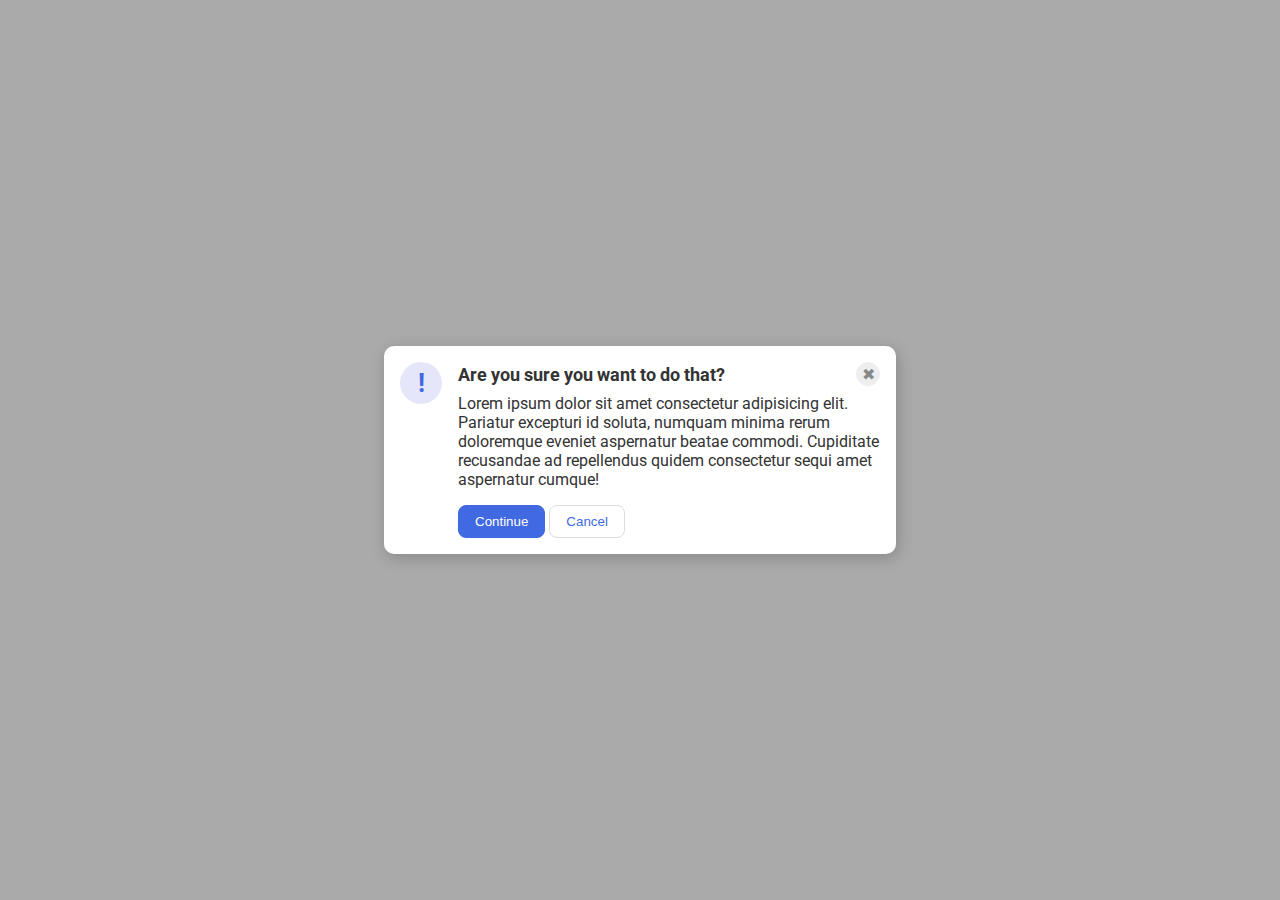
<file: flex/05-flex-modal/index.html>
<!DOCTYPE html>
<html lang="en">
  <head>
    <meta charset="UTF-8">
    <meta http-equiv="X-UA-Compatible" content="IE=edge">
    <meta name="viewport" content="width=device-width, initial-scale=1.0">
    <link rel="stylesheet" href="style.css">
    <title>Modal</title>
  </head>
  <body>
    <div class="modal">
      <div class="icon">!</div>
        <div class="container">
          <div class="header">Are you sure you want to do that?
          <button class="close-button">✖</button>
          </div>
          <div class="text">Lorem ipsum dolor sit amet consectetur adipisicing elit. Pariatur excepturi id soluta, numquam minima rerum doloremque eveniet aspernatur beatae commodi. Cupiditate recusandae ad repellendus quidem consectetur sequi amet aspernatur cumque!</div>
          <button class="continue">Continue</button>
          <button class="cancel">Cancel</button>
        </div>
    </div>
  </body>
</html>
</file>
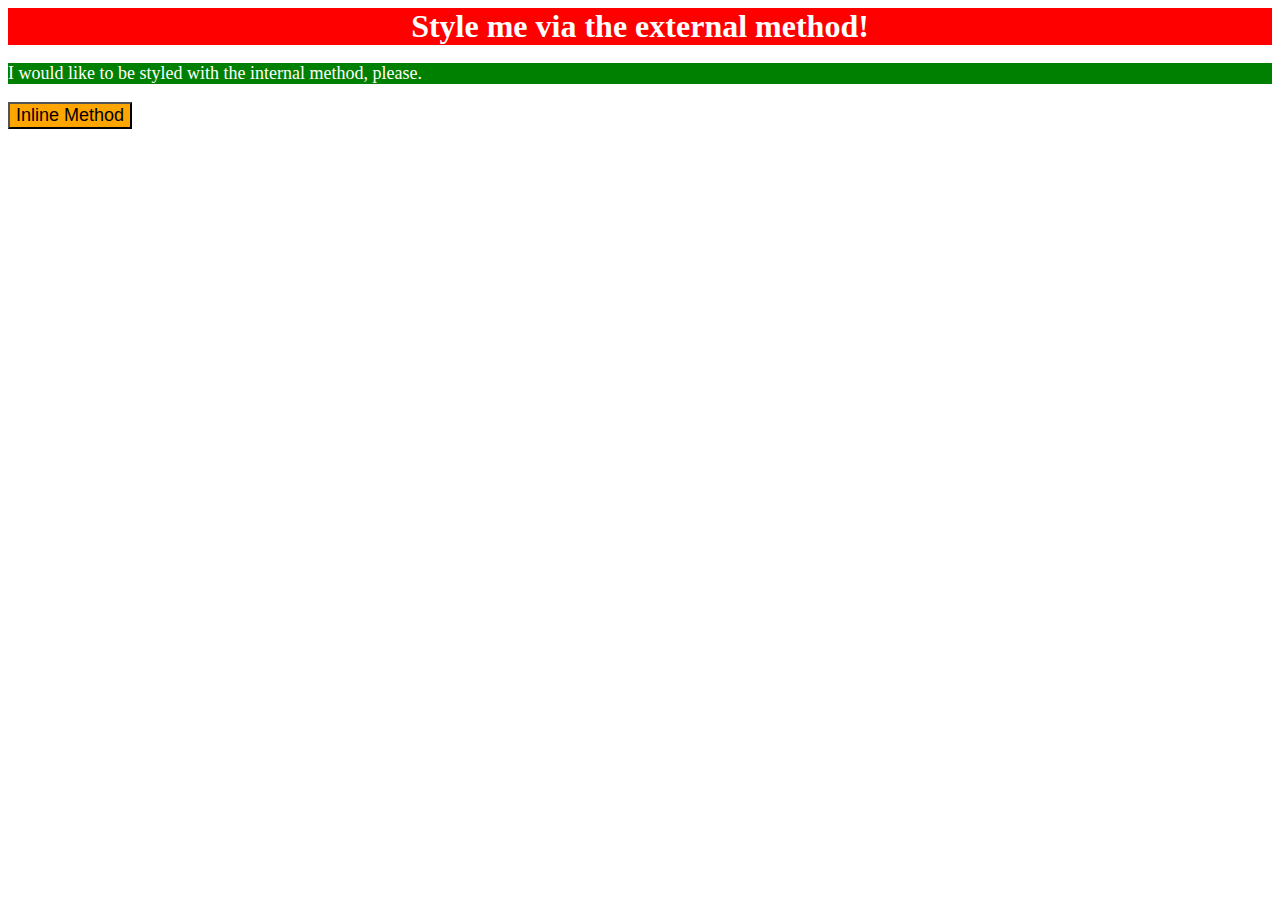
<file: foundations/01-css-methods/index.html>
<!DOCTYPE html>
<html lang="en">
  <head>
    <meta charset="UTF-8">
    <meta http-equiv="X-UA-Compatible" content="IE=edge">
    <meta name="viewport" content="width=device-width, initial-scale=1.0">
    <title>Methods for Adding CSS</title>
    <link rel="stylesheet" href="styles.css">
    <style>
      p {
        background-color: green;
        color: white;
        font-size: 18px;
      }
    </style>
  </head>
  <body>
    <div>Style me via the external method!</div>
    <p>I would like to be styled with the internal method, please.</p>
    <button style="background-color: orange; font-size: 18px;">Inline Method</button>
  </body>
</html>
</file>
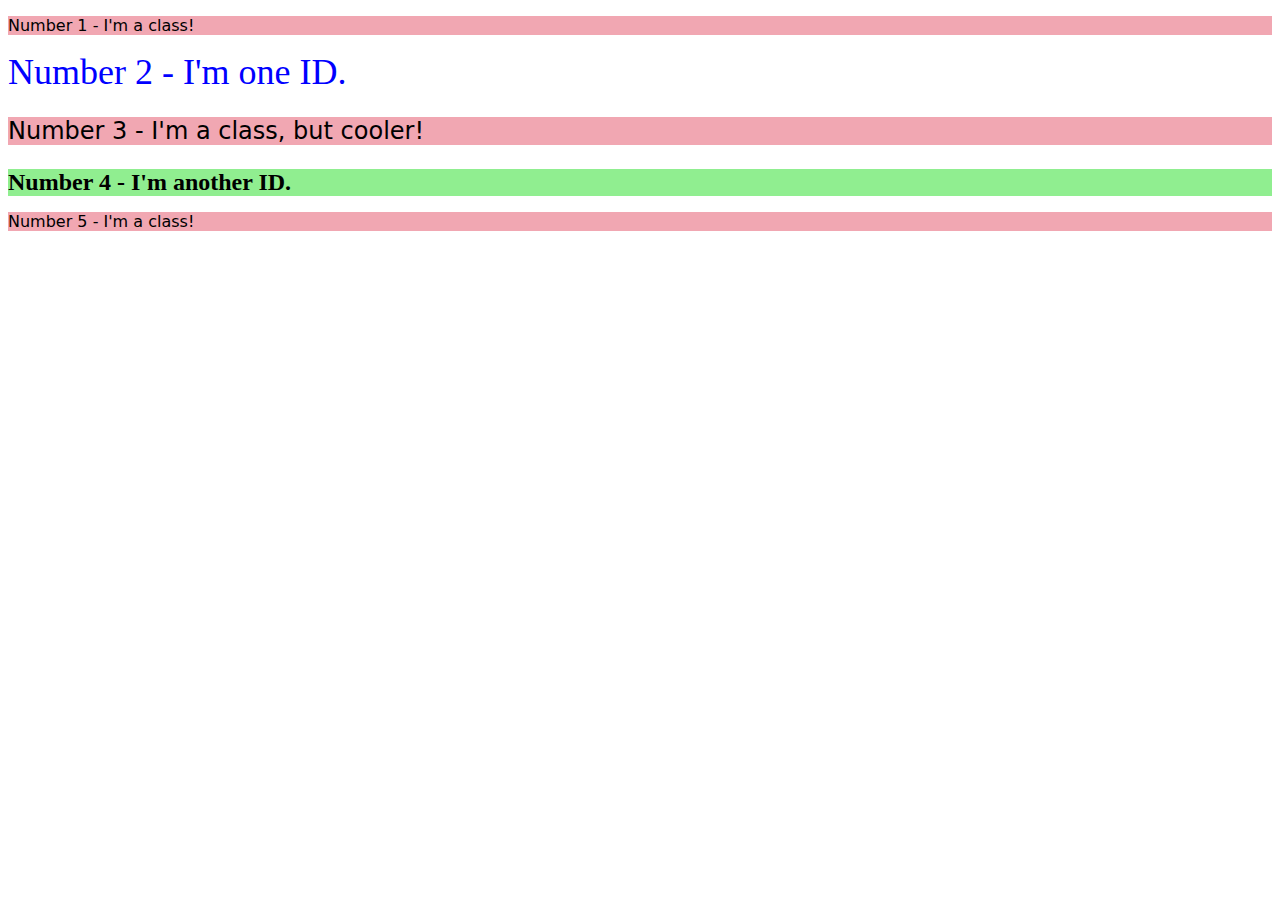
<file: foundations/02-class-id-selectors/index.html>
<!DOCTYPE html>
<html lang="en">
  <head>
    <meta charset="UTF-8">
    <meta http-equiv="X-UA-Compatible" content="IE=edge">
    <meta name="viewport" content="width=device-width, initial-scale=1.0">
    <title>Class and ID Selectors</title>
    <link rel="stylesheet" href="style.css">
  </head>
  <body>
    <p class="odd-element">Number 1 - I'm a class!</p>
    <div id="second-element">Number 2 - I'm one ID.</div>
    <p class="odd-element third-element">Number 3 - I'm a class, but cooler!</p>
    <div id="fourth-element">Number 4 - I'm another ID.</div>
    <p class="odd-element">Number 5 - I'm a class!</p>
  </body>
</html>
</file>
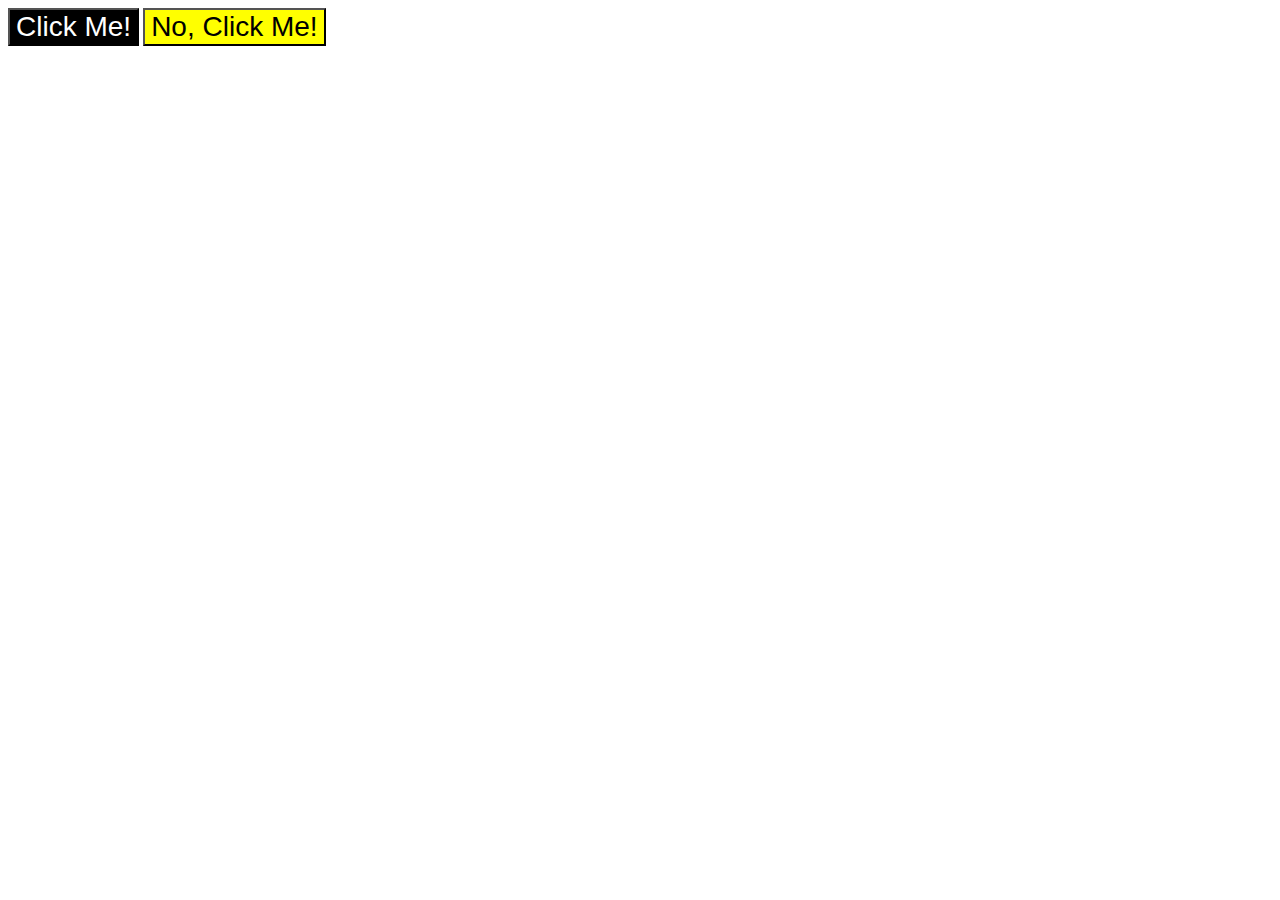
<file: foundations/03-grouping-selectors/index.html>
<!DOCTYPE html>
<html lang="en">
  <head>
    <meta charset="UTF-8">
    <meta http-equiv="X-UA-Compatible" content="IE=edge">
    <meta name="viewport" content="width=device-width, initial-scale=1.0">
    <title>Grouping Selectors</title>
    <link rel="stylesheet" href="style.css">
  </head>
  <body>
    <button class="first">Click Me!</button>
    <button class="second">No, Click Me!</button>
  </body>
</html>
</file>
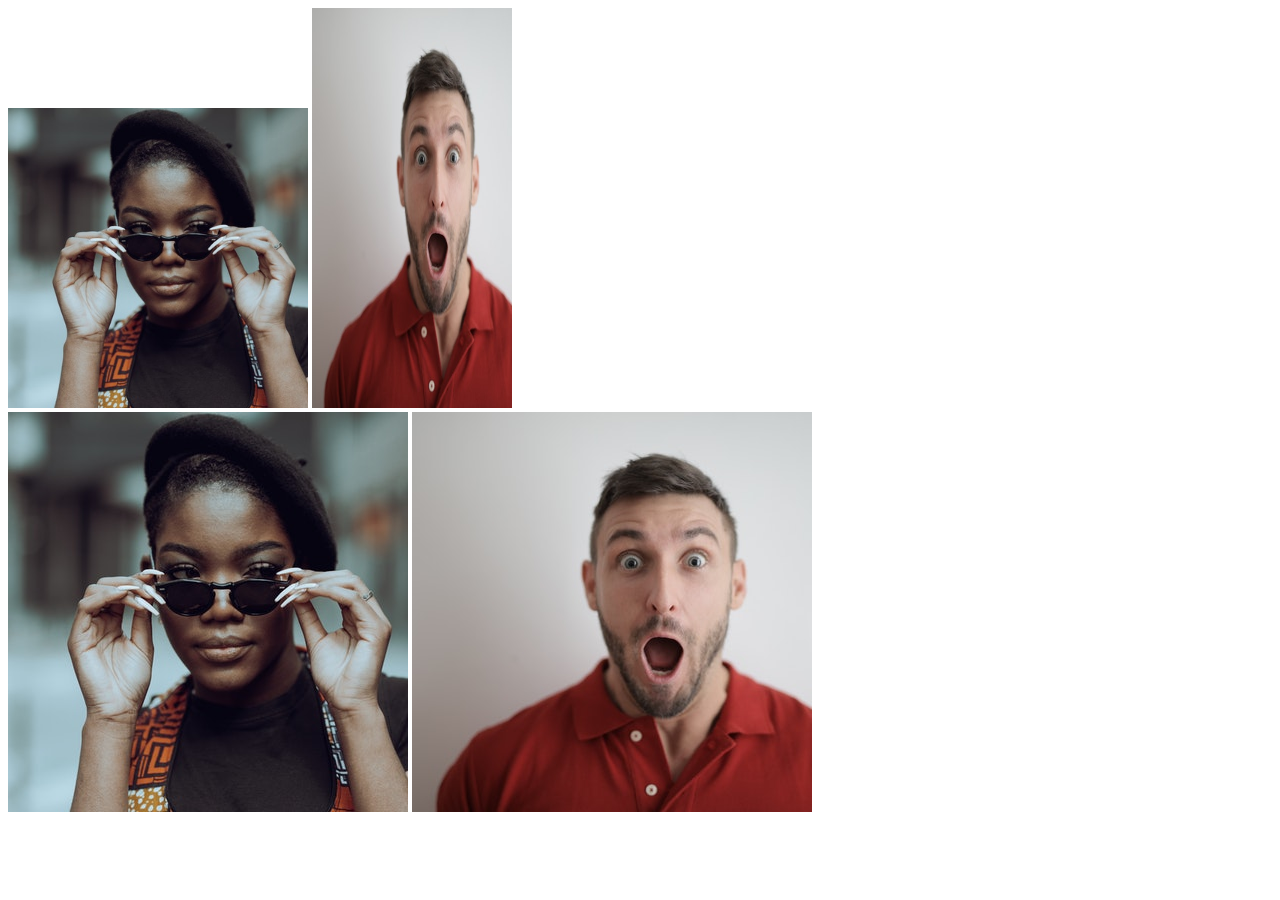
<file: foundations/04-chaining-selectors/index.html>
<!DOCTYPE html>
<html lang="en">
  <head>
    <meta charset="UTF-8">
    <meta http-equiv="X-UA-Compatible" content="IE=edge">
    <meta name="viewport" content="width=device-width, initial-scale=1.0">
    <title>Chaining Selectors</title>
    <link rel="stylesheet" href="style.css">
  </head>
  <body>
    <!-- Check image source path. Review Foundations lesson - Links and Images -->
    <!-- Use the classes BELOW this line -->
    <div>
      <img class="avatar proportioned" src="./images/pexels-katho-mutodo-8434791.jpg" alt="Woman with glasses">
      <img class="avatar distorted" src="./images/pexels-andrea-piacquadio-3777931.jpg" alt="Man with surprised expression">
    </div>
    <!-- Use the classes ABOVE this line -->
    <div>
      <img class="original proportioned" src="./images/pexels-katho-mutodo-8434791.jpg" alt="Woman with glasses">
      <img class="original distorted" src="./images/pexels-andrea-piacquadio-3777931.jpg" alt="Man with surprised expression">
    </div>
  </body>
</html>
</file>
<file: flex/05-flex-modal/style.css>
@import url('https://fonts.googleapis.com/css2?family=Roboto:wght@400;700&display=swap');

html, body {
  height: 100%;
}

body {
  font-family: Roboto, sans-serif;
  margin: 0;
  background: #aaa;
  color: #333;
  /* I'll give you this one for free lol */
  display: flex;
  align-items: center;
  justify-content: center;
}

.modal {
  background: white;
  width: 480px;
  border-radius: 10px;
  box-shadow: 2px 4px 16px rgba(0,0,0,.2);
  display: flex;
  gap: 16px;
  padding: 16px
}

.icon {
  color: royalblue;
  font-size: 26px;
  font-weight: 700;
  background: lavender;
  width: 42px;
  height: 42px;
  border-radius: 50%;
  display: flex;
  align-items: center;
  justify-content: center;
  flex-shrink: 0;
}

.close-button {
  background: #eee;
  border-radius: 50%;
  color: #888;
  font-weight: 400;
  font-size: 16px;
  height: 24px;
  width: 24px;
  display: flex;
  align-items: center;
  justify-content: center;
  border: 1px solid #eee;
  padding: 0;
}

button {
  cursor: pointer;
  padding: 8px 16px;
  border-radius: 8px;
}

button.continue {
  background: royalblue;
  border: 1px solid royalblue;
  color: white;
}

button.cancel {
  background: white;
  border: 1px solid #ddd;
  color: royalblue;
}

.header {
  display: flex;
  align-items: center;
  justify-content: space-between;
  font-size: 18px;
  font-weight: 700;
  margin-bottom: 8px;
}

.text {
  margin-bottom: 16px;
}
</file>
<file: foundations/01-css-methods/styles.css>
div {
    background-color: red;
    color: white;
    font-size: 32px;
    text-align: center;
    font-weight: bold;
}
</file>
<file: foundations/02-class-id-selectors/style.css>
.odd-element {
    background-color: rgb(241, 167, 178);
    font-family: "Verdana", "DejaVu Sans", sans-serif;
}

#second-element {
    color: #0000ff;
    font-size: 36px;
}

.odd-element.third-element {
    font-size: 24px;
}

#fourth-element {
    background-color: #90ee90;
    font-size: 24px;
    font-weight: 700;
}
</file>
<file: foundations/03-grouping-selectors/style.css>
.first,
.second {
    font-size: 28px;
    font-family: Helvetica, "Times New Roman", sans-serif;
}

.first {
    background-color: black;
    color: white;
}

.second {
    background-color: yellow;
}
</file>
<file: foundations/04-chaining-selectors/style.css>
/* Add CSS Styling */
.avatar.proportioned {
    height: auto;
    width: 300px;
}

.avatar.distorted {
    height: 400px;
    width: 200px;
}
</file>
